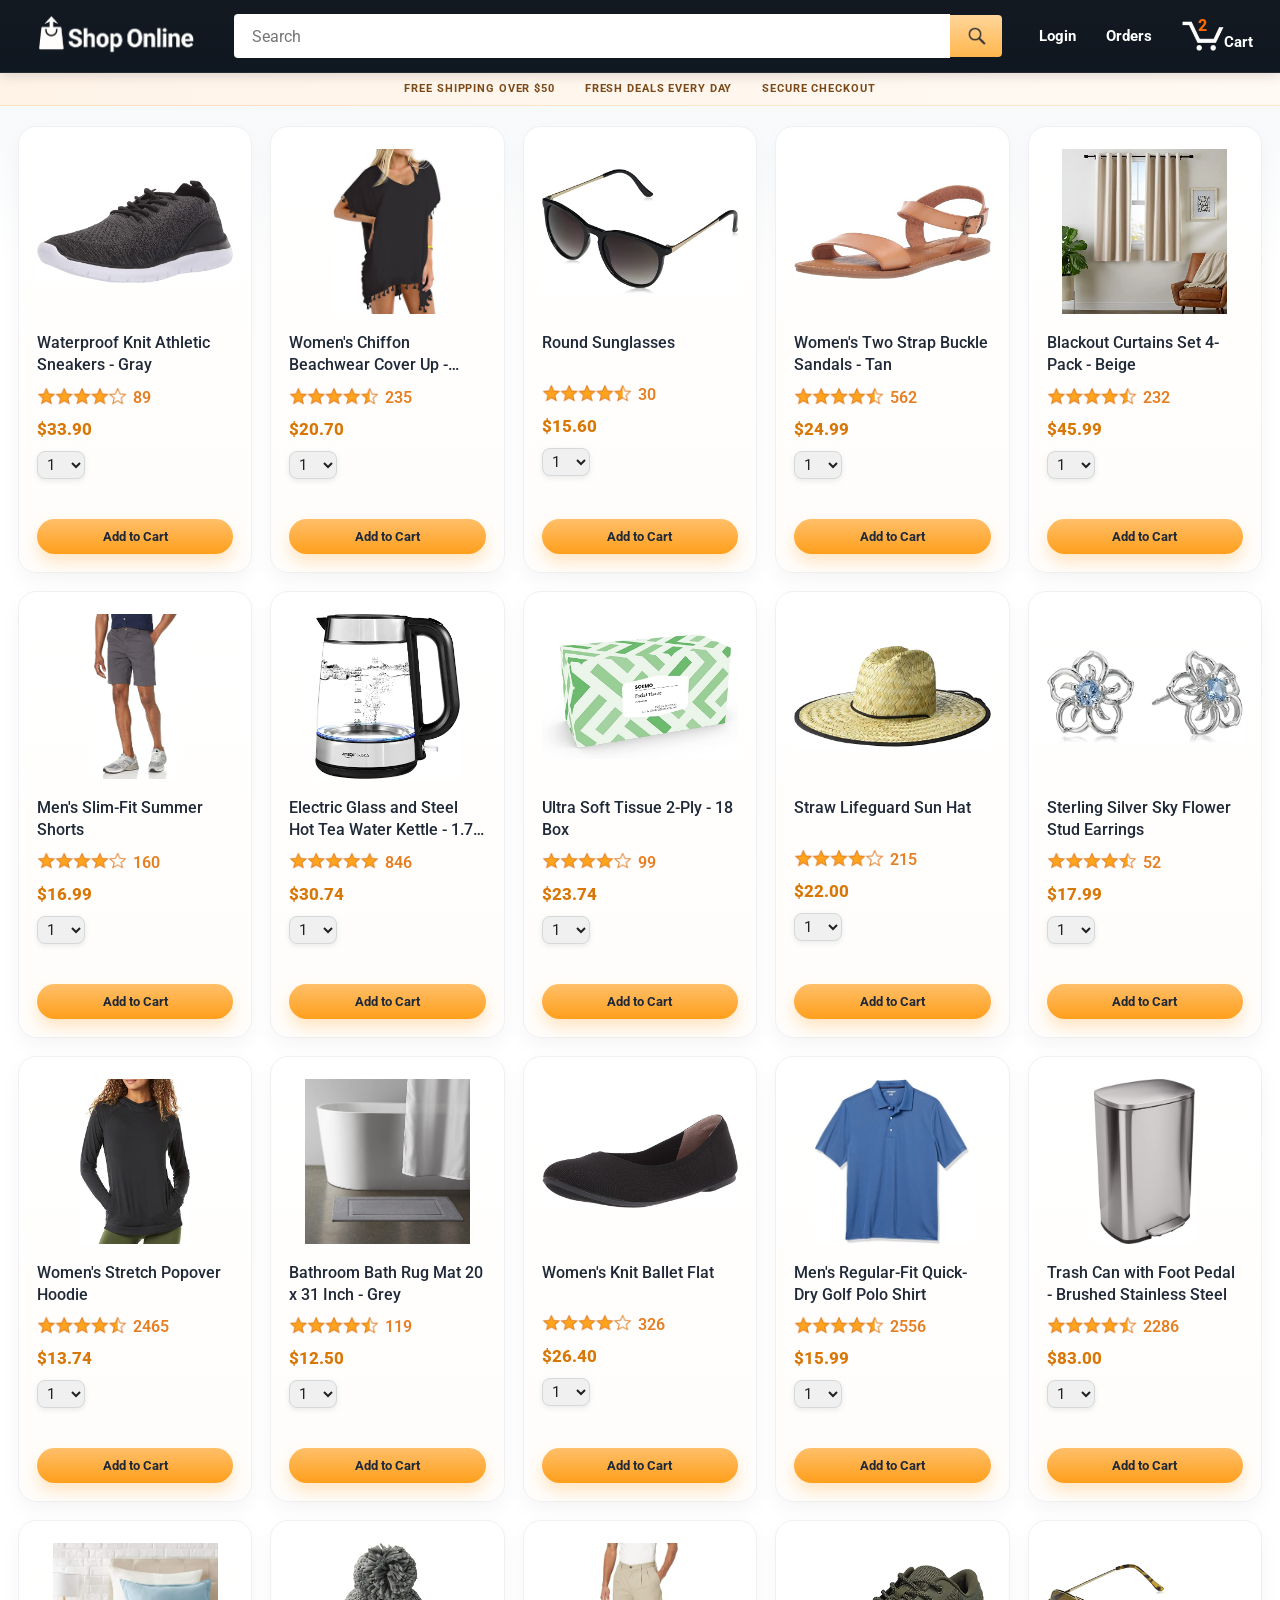
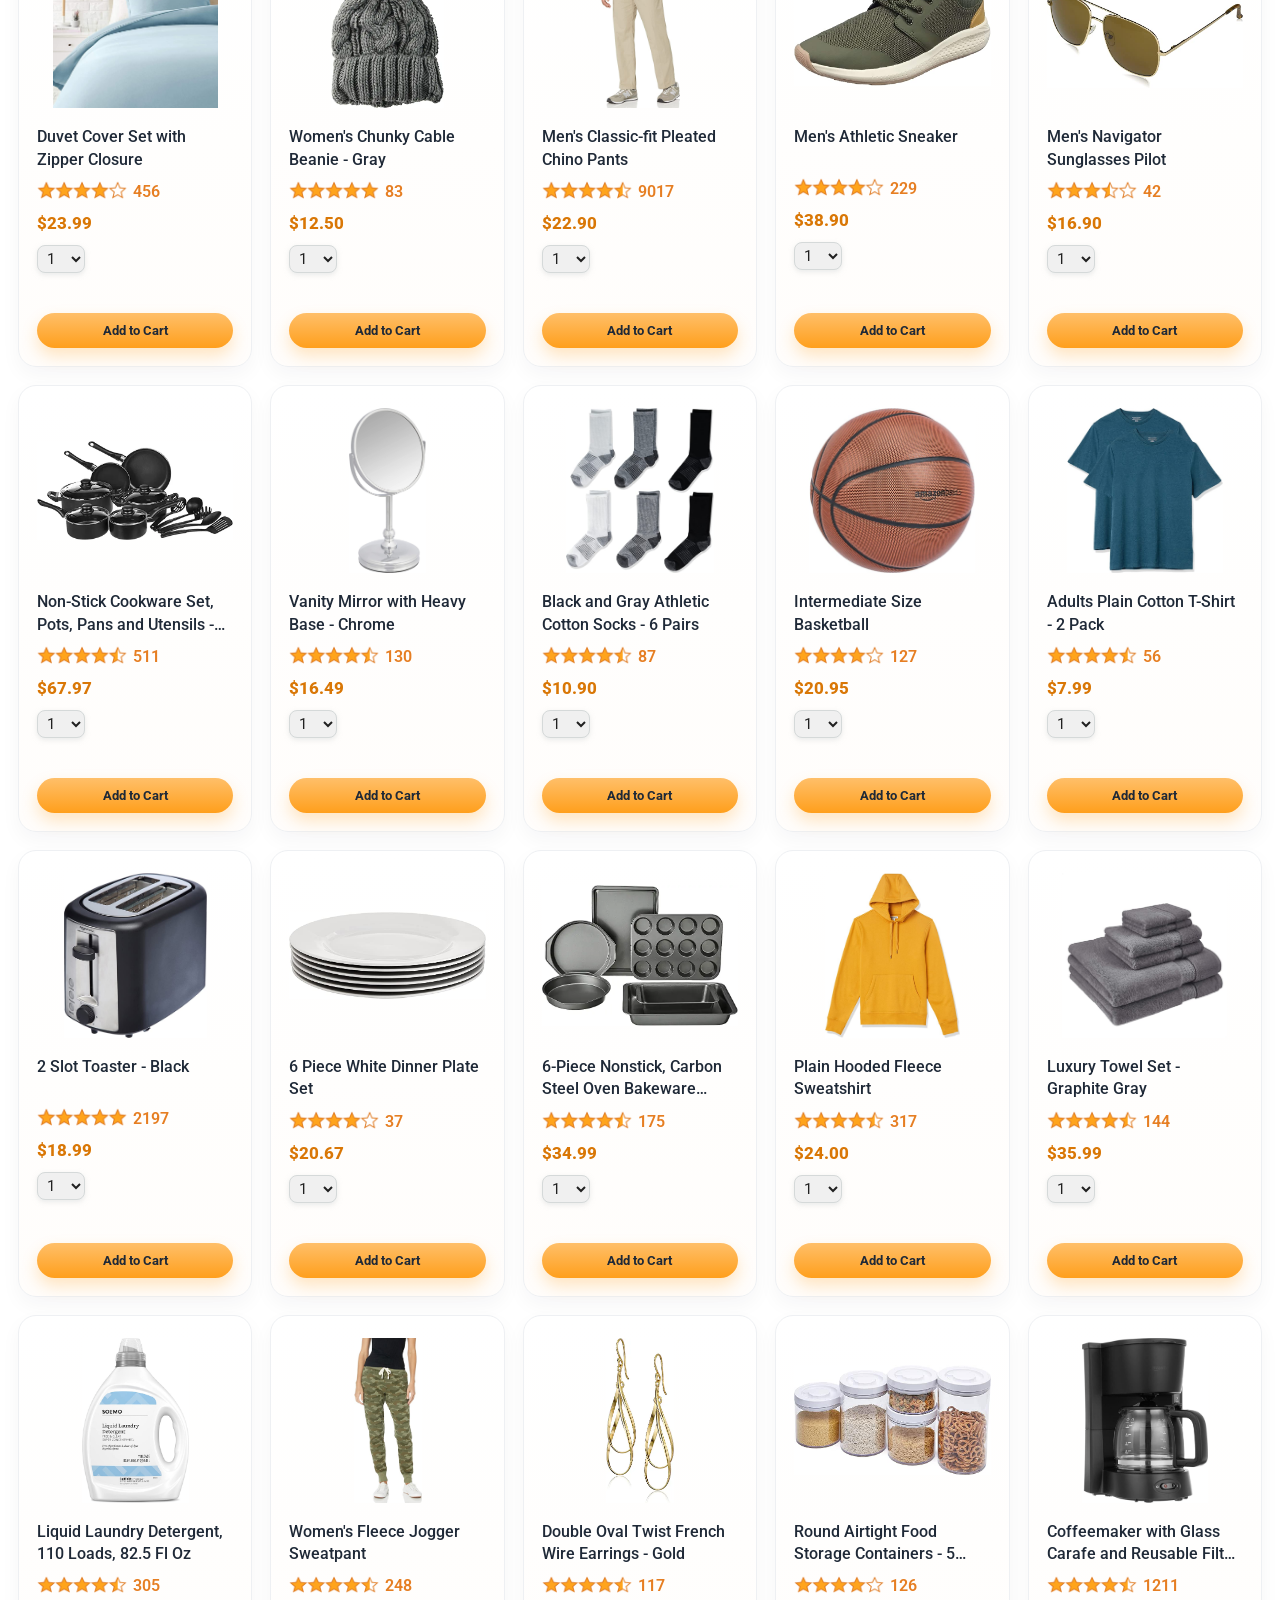
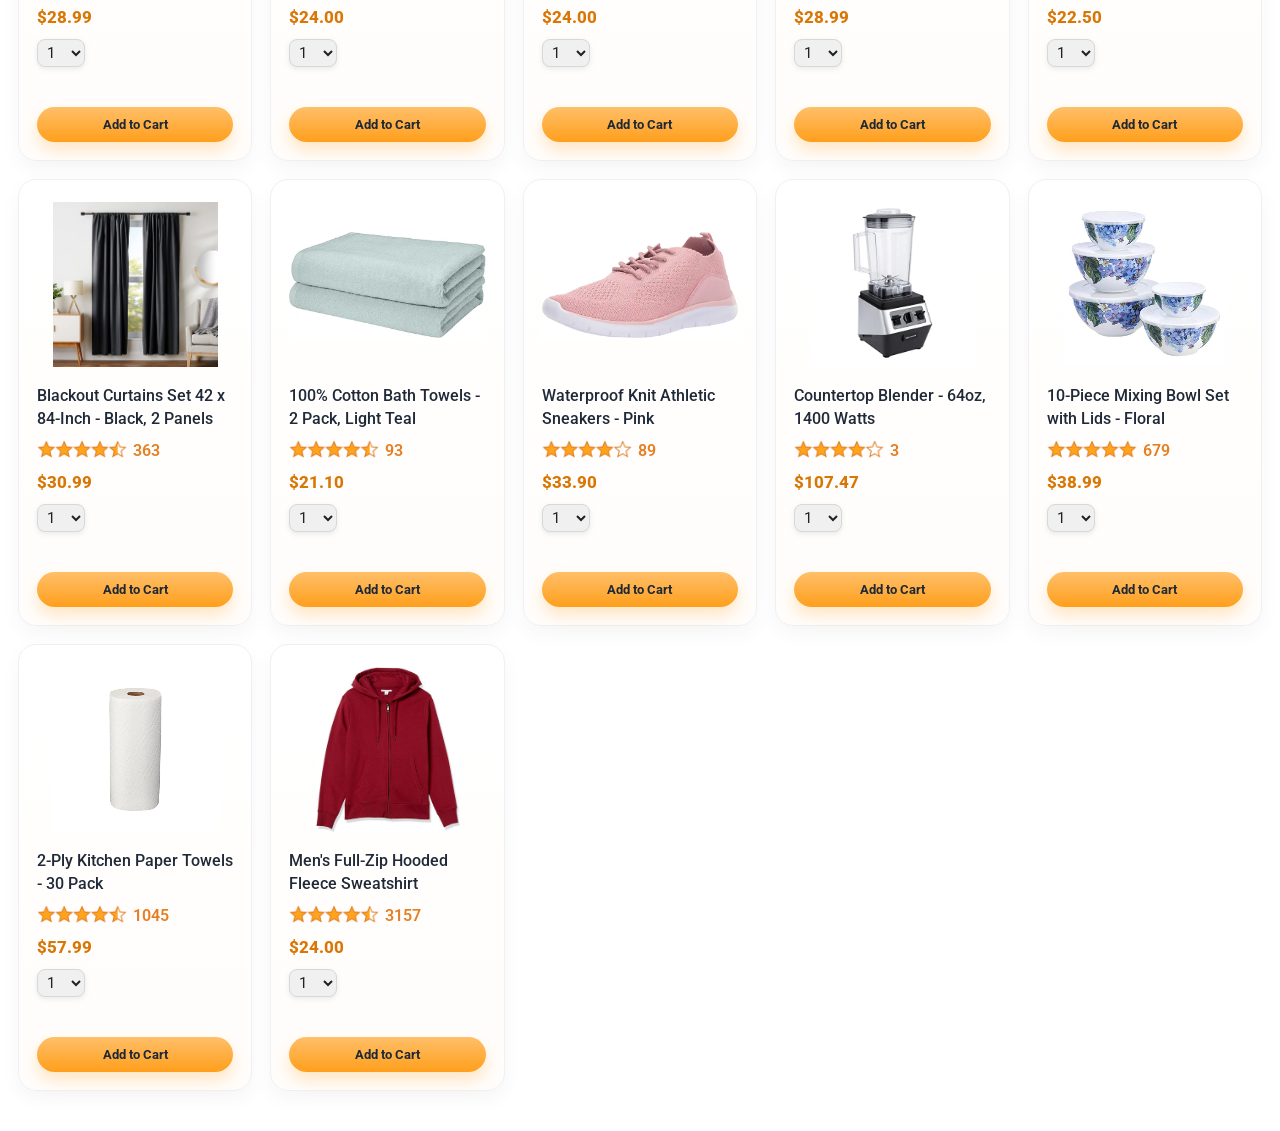
<file: index.html>
<!DOCTYPE html>
<html>

<head>
  <title>Shop Online Project</title>

  <!-- This code is needed for responsive design to work.
      (Responsive design = make the website look good on
      smaller screen sizes like a phone or a tablet). -->
  <meta name="viewport" content="width=device-width, initial-scale=1">

  <!-- Load a font called Roboto from Google Fonts. -->
  <link rel="preconnect" href="https://fonts.googleapis.com">
  <link rel="preconnect" href="https://fonts.gstatic.com" crossorigin>
  <link href="https://fonts.googleapis.com/css2?family=Roboto:wght@400;500;700&display=swap" rel="stylesheet">

  <!-- Here are the CSS files for this page. -->
  <link rel="stylesheet" href="styles/shared/general.css">
  <link rel="stylesheet" href="styles/shared/shop-online-header.css">
  <link rel="stylesheet" href="styles/pages/shop-online.css">
</head>

<body>
  <div class="shop-online-header">
    <div class="shop-online-header-left-section">
      <a href="index.html" class="header-link">
        <img class="shop-online-logo" src="images/Shop-Online-logo.png">
        <img class="shop-online-mobile-logo" src="images/Shop-Online-mobile-logo.png">
      </a>
    </div>

    <div class="shop-online-header-middle-section">
      <input class="search-bar" type="text" placeholder="Search">

      <button class="search-button">
        <img class="search-icon" src="images/icons/search-icon.png">
      </button>
    </div>

    <div class="shop-online-header-right-section">
      <div class="login-link header-link js-login-button">
        <span class="orders-text">Login</span>
      </div>
      <a class="orders-link header-link" href="orders.html">
        <span class="orders-text">Orders</span>
      </a>

      <a class="cart-link header-link" href="checkout.html">
        <img class="cart-icon" src="images/icons/cart-icon.png">
        <div class="cart-quantity"></div>
        <div class="cart-text">Cart</div>
      </a>
    </div>
  </div>

  <div class="promo-strip">
    <div class="promo-strip-content">
      <span>Free shipping over $50</span>
      <span>Fresh deals every day</span>
      <span>Secure checkout</span>
    </div>
  </div>

  <div class="main">
    <div class="products-grid js-product-grid">

    </div>
  </div>

  <!-- 登入彈窗結構 (放在 </body> 結束前) -->
  <div class="modal-overlay js-modal-overlay">
    <div class="auth-modal">
      <button class="close-modal js-close-modal">&times;</button>

      <div class="auth-content" id="login-form">
        <h2>Sign-In</h2>
        <input type="email" placeholder="Email" class="auth-input">
        <input type="password" placeholder="Password" class="auth-input">
        <button class="button-primary auth-main-btn">Continue</button>

        <div class="separator"><span>or</span></div>

        <div class="social-login">
          <button class="social-btn google"><img src="images/icons/google-icon.png"> Google</button>
          <button class="social-btn apple"><img src="images/icons/apple-icon.png"> Apple</button>
          <button class="social-btn facebook"><img src="images/icons/facebook-icon.png"> Facebook</button>
        </div>

        <p class="switch-auth">New to Shop Online? <a href="#" class="js-switch-to-signup">Create your account</a></p>
      </div>

      <!-- 註冊表單 (預設隱藏) -->
      <div class="auth-content" id="signup-form" style="display: none;">
        <h2>Create Account</h2>
        <input type="text" placeholder="Your name" class="auth-input">
        <input type="email" placeholder="Email" class="auth-input">
        <input type="password" placeholder="At least 6 characters" class="auth-input">
        <button class="button-primary auth-main-btn">Create Account</button>
        <p class="switch-auth">Already have an account? <a href="#" class="js-switch-to-login">Sign-In</a></p>
      </div>
    </div>
  </div>

  <script type='module' src='script/shop-online.js'></script>
  <script type='module' src='script/utils/auth.js'></script>
</body>

</html>
</file>
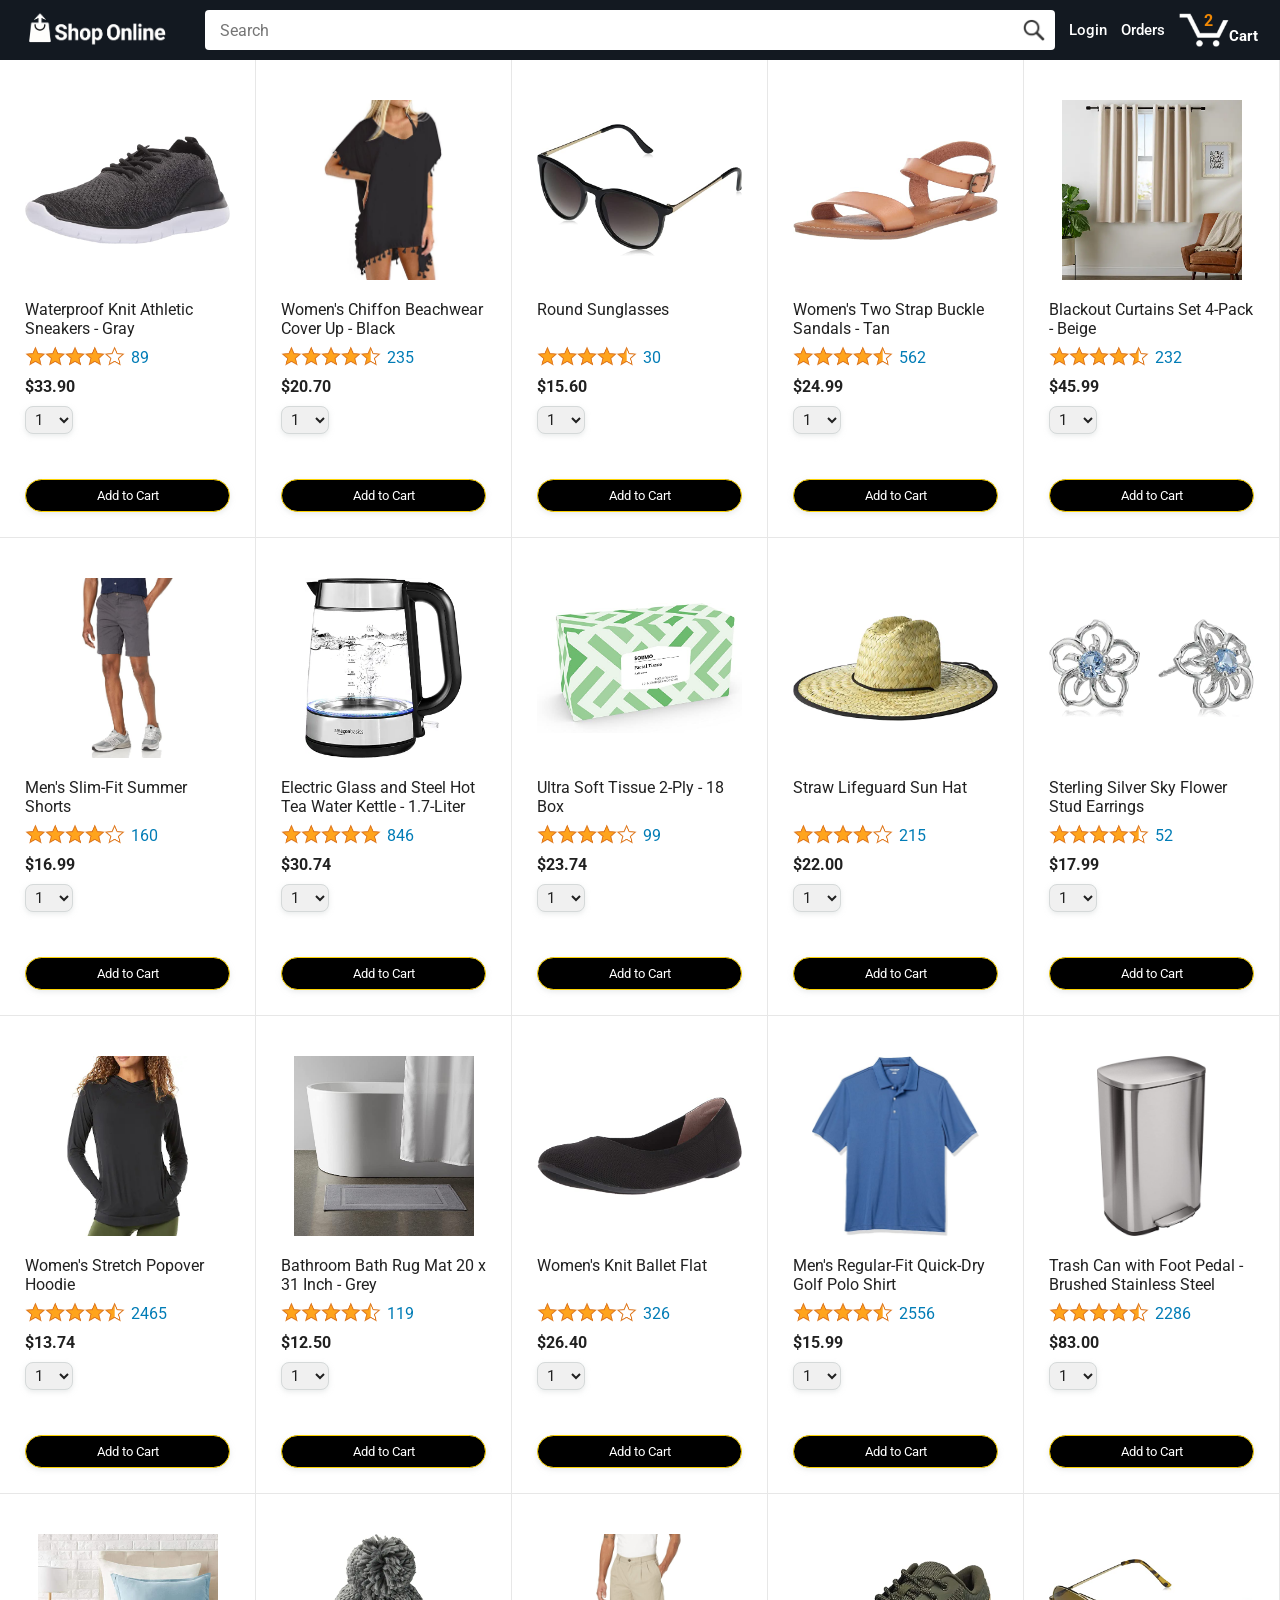
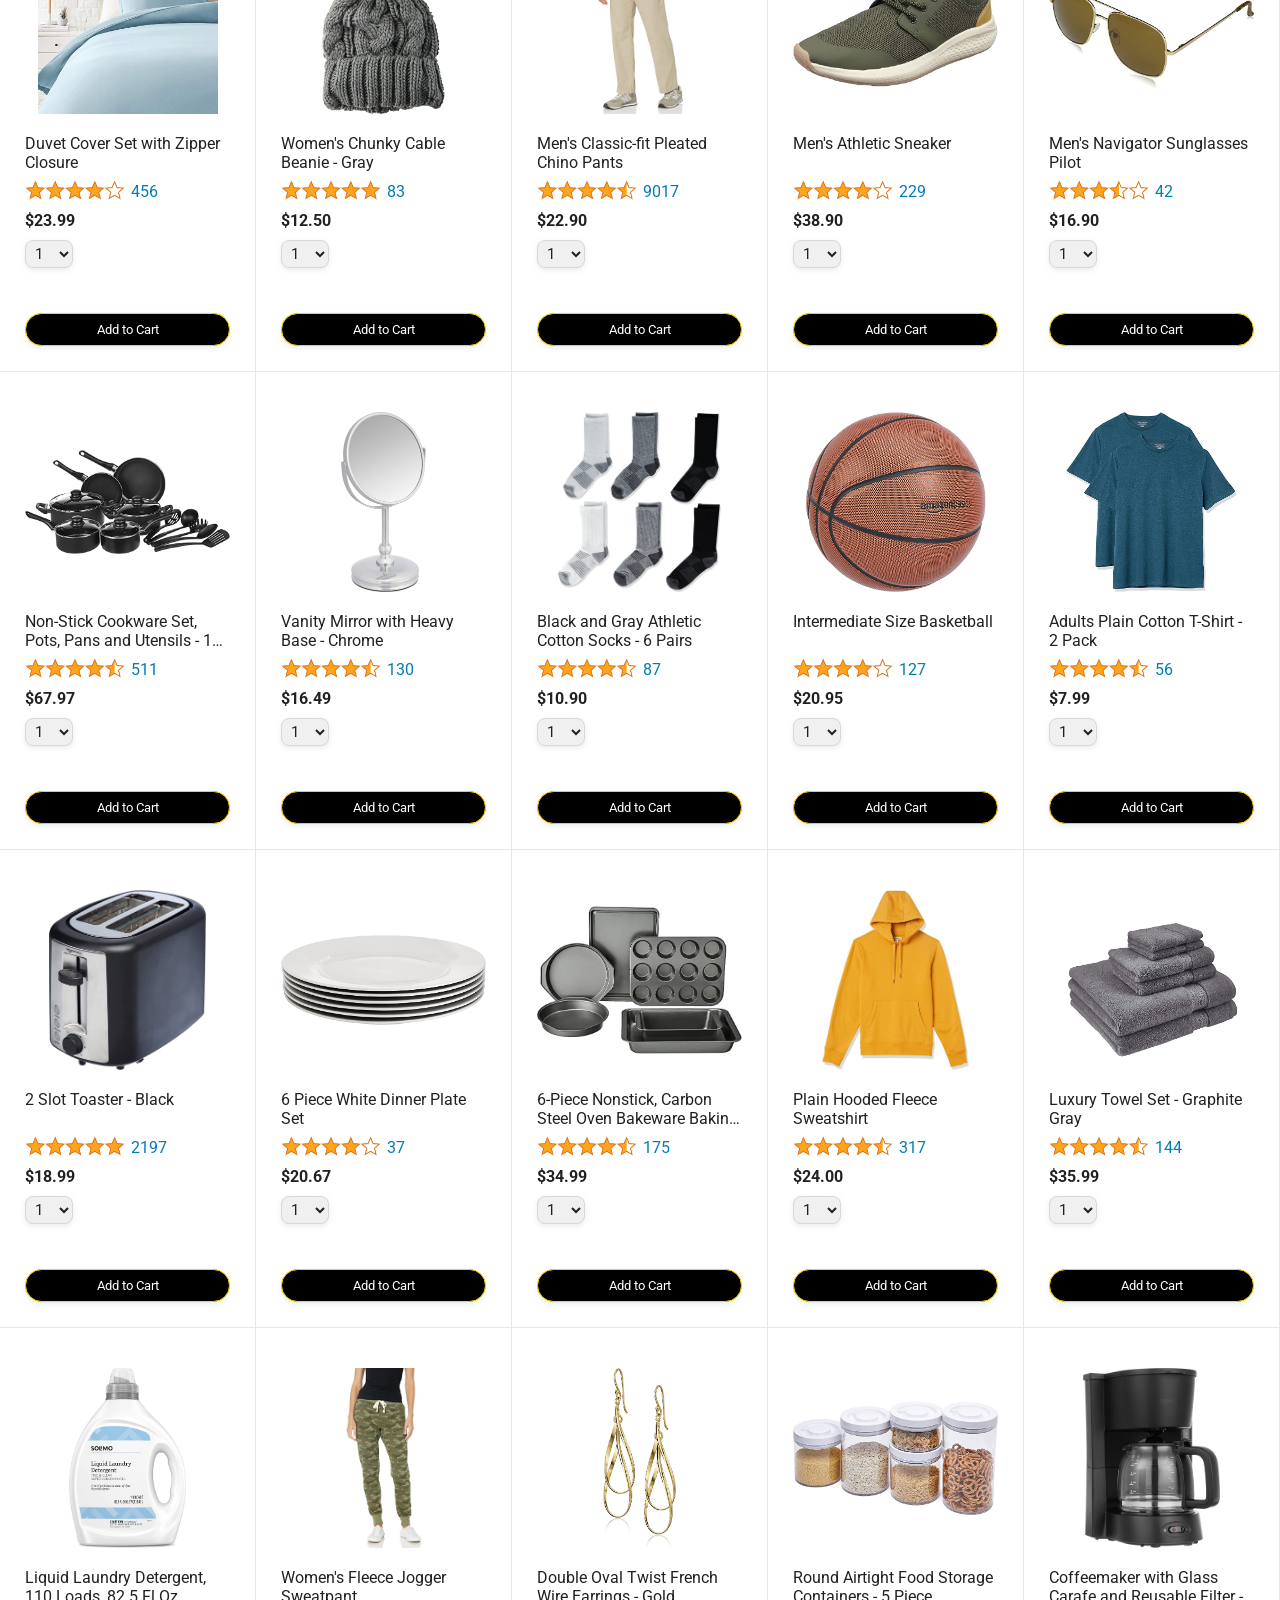
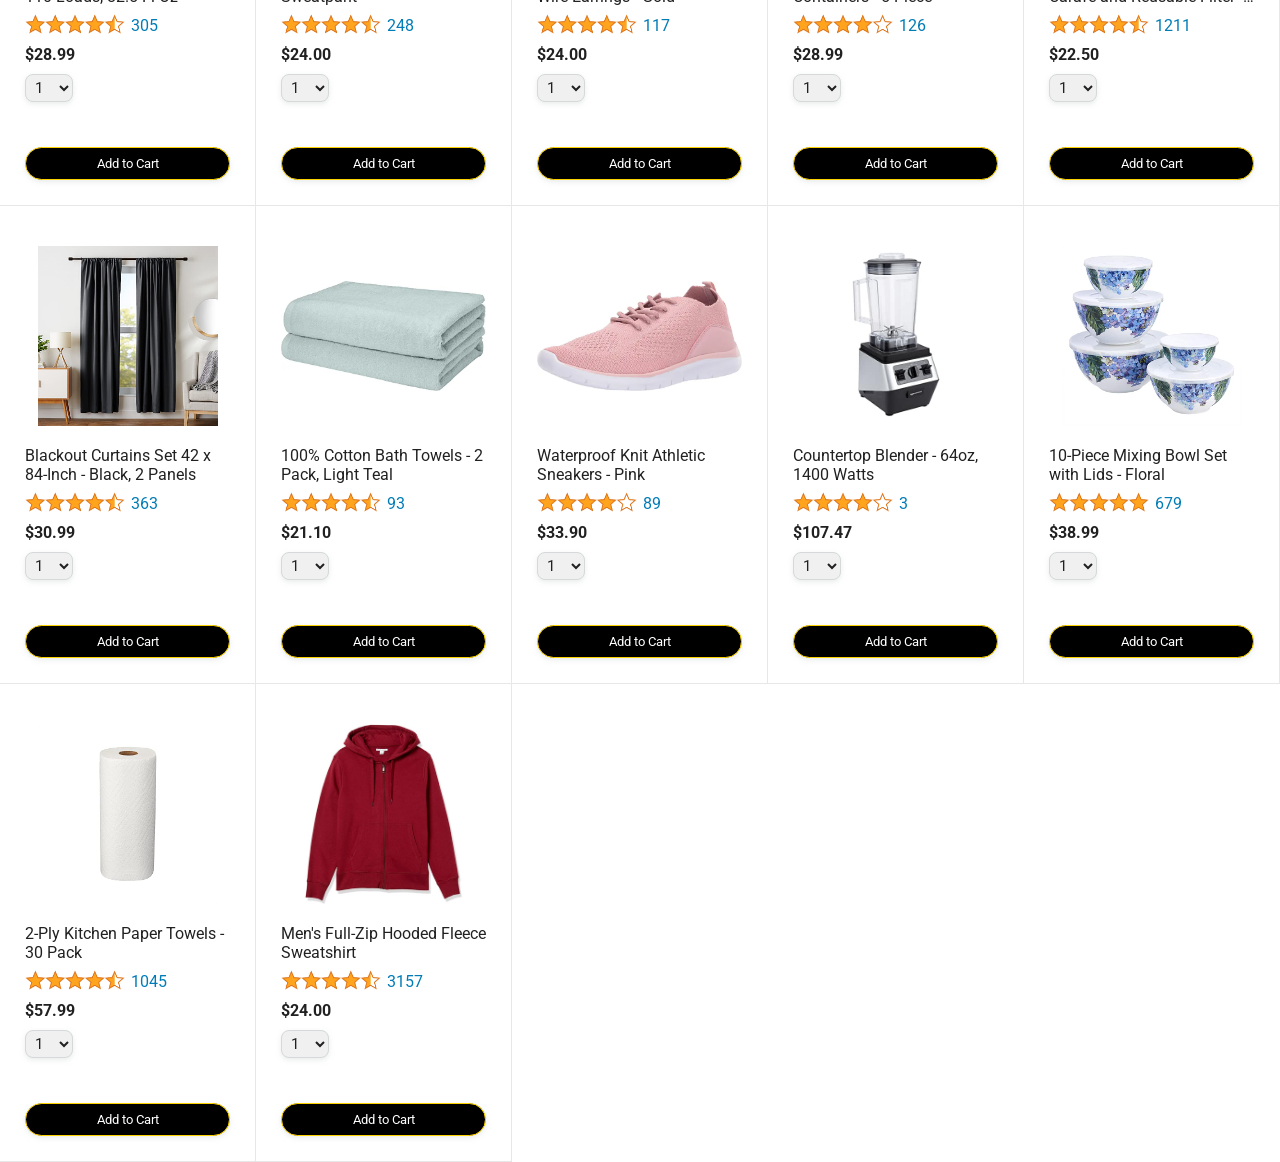
<file: amazon.html>
<!DOCTYPE html>
<html>

<head>
  <title>Amazon Project</title>

  <!-- This code is needed for responsive design to work.
      (Responsive design = make the website look good on
      smaller screen sizes like a phone or a tablet). -->
  <meta name="viewport" content="width=device-width, initial-scale=1">

  <!-- Load a font called Roboto from Google Fonts. -->
  <link rel="preconnect" href="https://fonts.googleapis.com">
  <link rel="preconnect" href="https://fonts.gstatic.com" crossorigin>
  <link href="https://fonts.googleapis.com/css2?family=Roboto:wght@400;500;700&display=swap" rel="stylesheet">

  <!-- Here are the CSS files for this page. -->
  <link rel="stylesheet" href="styles/shared/general.css">
  <link rel="stylesheet" href="styles/shared/amazon-header.css">
  <link rel="stylesheet" href="styles/pages/amazon.css">
</head>

<body>
  <div class="amazon-header">
    <div class="amazon-header-left-section">
      <a href="amazon.html" class="header-link">
        <img class="amazon-logo" src="images/Shop-Online-logo.png">
        <img class="amazon-mobile-logo" src="images/Shop-Online-mobile-logo.png">
      </a>
    </div>

    <div class="amazon-header-middle-section">
      <input class="search-bar" type="text" placeholder="Search">

      <button class="search-button">
        <img class="search-icon" src="images/icons/search-icon.png">
      </button>
    </div>

    <div class="amazon-header-right-section">
      <!-- 新增登入按鈕 -->
      <div class="login-link header-link js-login-button">
        <span class="orders-text">Login</span>
      </div>
      <a class="orders-link header-link" href="orders.html">
        <!-- <span class="returns-text">Returns</span> -->
        <span class="orders-text">Orders</span>
      </a>

      <a class="cart-link header-link" href="checkout.html">
        <img class="cart-icon" src="images/icons/cart-icon.png">
        <div class="cart-quantity"></div>
        <div class="cart-text">Cart</div>
      </a>
    </div>
  </div>

  <div class="main">
    <div class="products-grid js-product-grid">

    </div>
  </div>

  <!-- 登入彈窗結構 (放在 </body> 結束前) -->
  <div class="modal-overlay js-modal-overlay">
    <div class="auth-modal">
      <button class="close-modal js-close-modal">&times;</button>

      <div class="auth-content" id="login-form">
        <h2>Sign-In</h2>
        <input type="email" placeholder="Email" class="auth-input">
        <input type="password" placeholder="Password" class="auth-input">
        <button class="button-primary auth-main-btn">Continue</button>

        <div class="separator"><span>or</span></div>

        <div class="social-login">
          <button class="social-btn google"><img src="images/icons/google-icon.png"> Google</button>
          <button class="social-btn apple"><img src="images/icons/apple-icon.png"> Apple</button>
          <button class="social-btn facebook"><img src="images/icons/facebook-icon.png"> Facebook</button>
        </div>

        <p class="switch-auth">New to Shop Online? <a href="#" class="js-switch-to-signup">Create your account</a></p>
      </div>

      <!-- 註冊表單 (預設隱藏) -->
      <div class="auth-content" id="signup-form" style="display: none;">
        <h2>Create Account</h2>
        <input type="text" placeholder="Your name" class="auth-input">
        <input type="email" placeholder="Email" class="auth-input">
        <input type="password" placeholder="At least 6 characters" class="auth-input">
        <button class="button-primary auth-main-btn">Create Account</button>
        <p class="switch-auth">Already have an account? <a href="#" class="js-switch-to-login">Sign-In</a></p>
      </div>
    </div>
  </div>

  <script type='module' src='script/amazon.js'></script>
  <script type='module' src='script/utils/auth.js'></script>
</body>

</html>
</file>
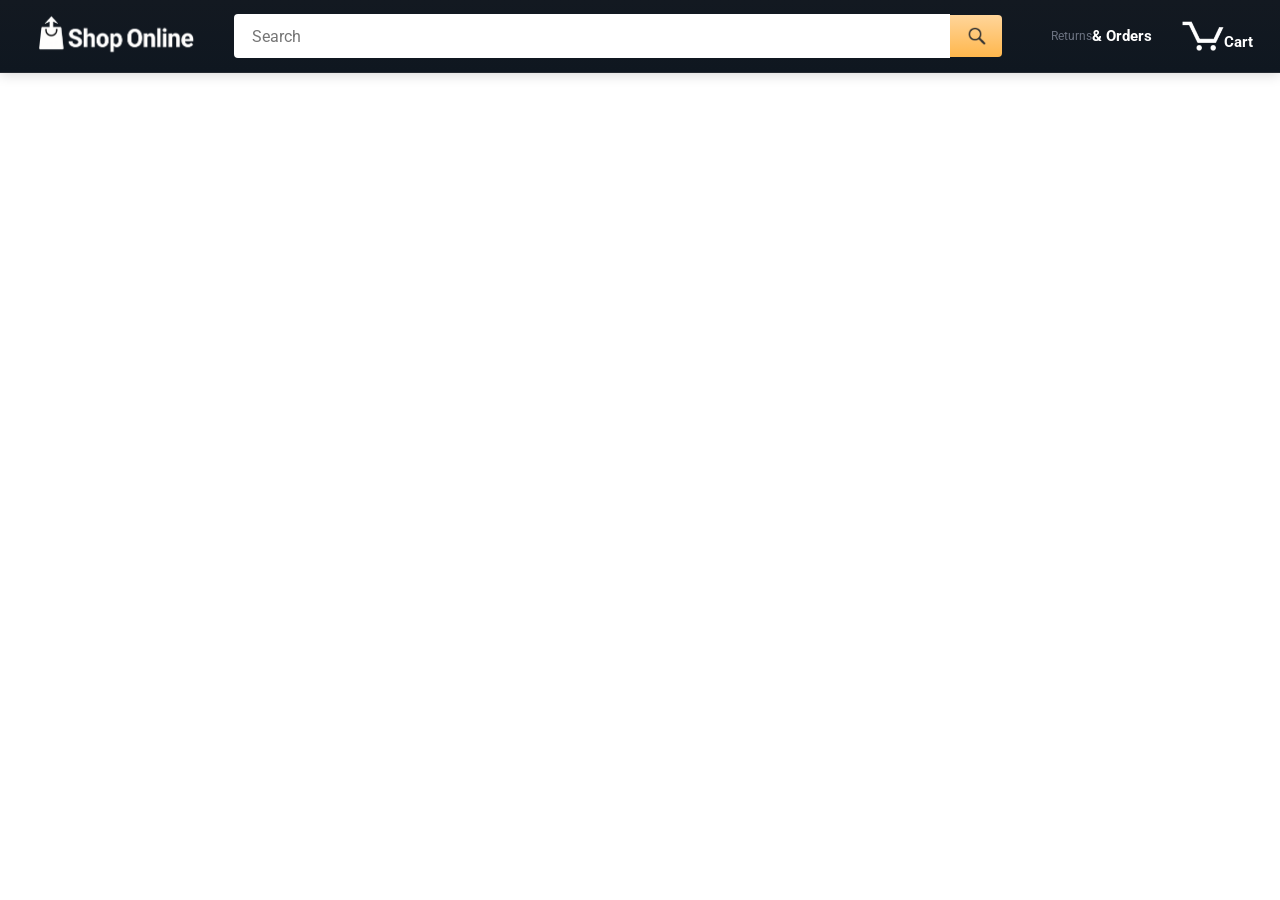
<file: item.html>
<!DOCTYPE html>
<html>

<head>
  <title>Items</title>

  <!-- This code is needed for responsive design to work.
      (Responsive design = make the website look good on
      smaller screen sizes like a phone or a tablet). -->
  <meta name="viewport" content="width=device-width, initial-scale=1">

  <!-- Load a font called Roboto from Google Fonts. -->
  <link rel="preconnect" href="https://fonts.googleapis.com">
  <link rel="preconnect" href="https://fonts.gstatic.com" crossorigin>
  <link href="https://fonts.googleapis.com/css2?family=Roboto:wght@400;500;700&display=swap" rel="stylesheet">

  <!-- Here are the CSS files for this page. -->
  <link rel="stylesheet" href="styles/pages/item.css">
  <link rel="stylesheet" href="styles/shared/general.css">
  <link rel="stylesheet" href="styles/shared/shop-online-header.css">


  <script type='module' src='script/item.js'></script>
</head>

<body>
  <div class="shop-online-header">
    <div class="shop-online-header-left-section">
      <a href="index.html" class="header-link">
        <img class="shop-online-logo" src="images/Shop-Online-logo.png">
        <img class="shop-online-mobile-logo" src="images/Shop-Online-mobile-logo.png">
      </a>
    </div>

    <div class="shop-online-header-middle-section">
      <input class="search-bar" type="text" placeholder="Search">

      <button class="search-button">
        <img class="search-icon" src="images/icons/search-icon.png">
      </button>
    </div>

    <div class="shop-online-header-right-section">
      <a class="orders-link header-link" href="orders.html">
        <span class="returns-text">Returns</span>
        <span class="orders-text">& Orders</span>
      </a>

      <a class="cart-link header-link" href="checkout.html">
        <img class="cart-icon" src="images/icons/cart-icon.png">
        <div class="cart-quantity js-cart-quantity"></div>
        <div class="cart-text">Cart</div>
      </a>
    </div>
  </div>

  <div class="main">
    <div class="product-container">
      <div class="productInfo">

      </div>
    </div>
    <!-- 商品描述區域 -->
    <div class="product-details">

    </div>
    <!-- 其他商品推薦區域 -->
    <section class="related-products">

    </section>
  </div>
</body>

</html>
</file>
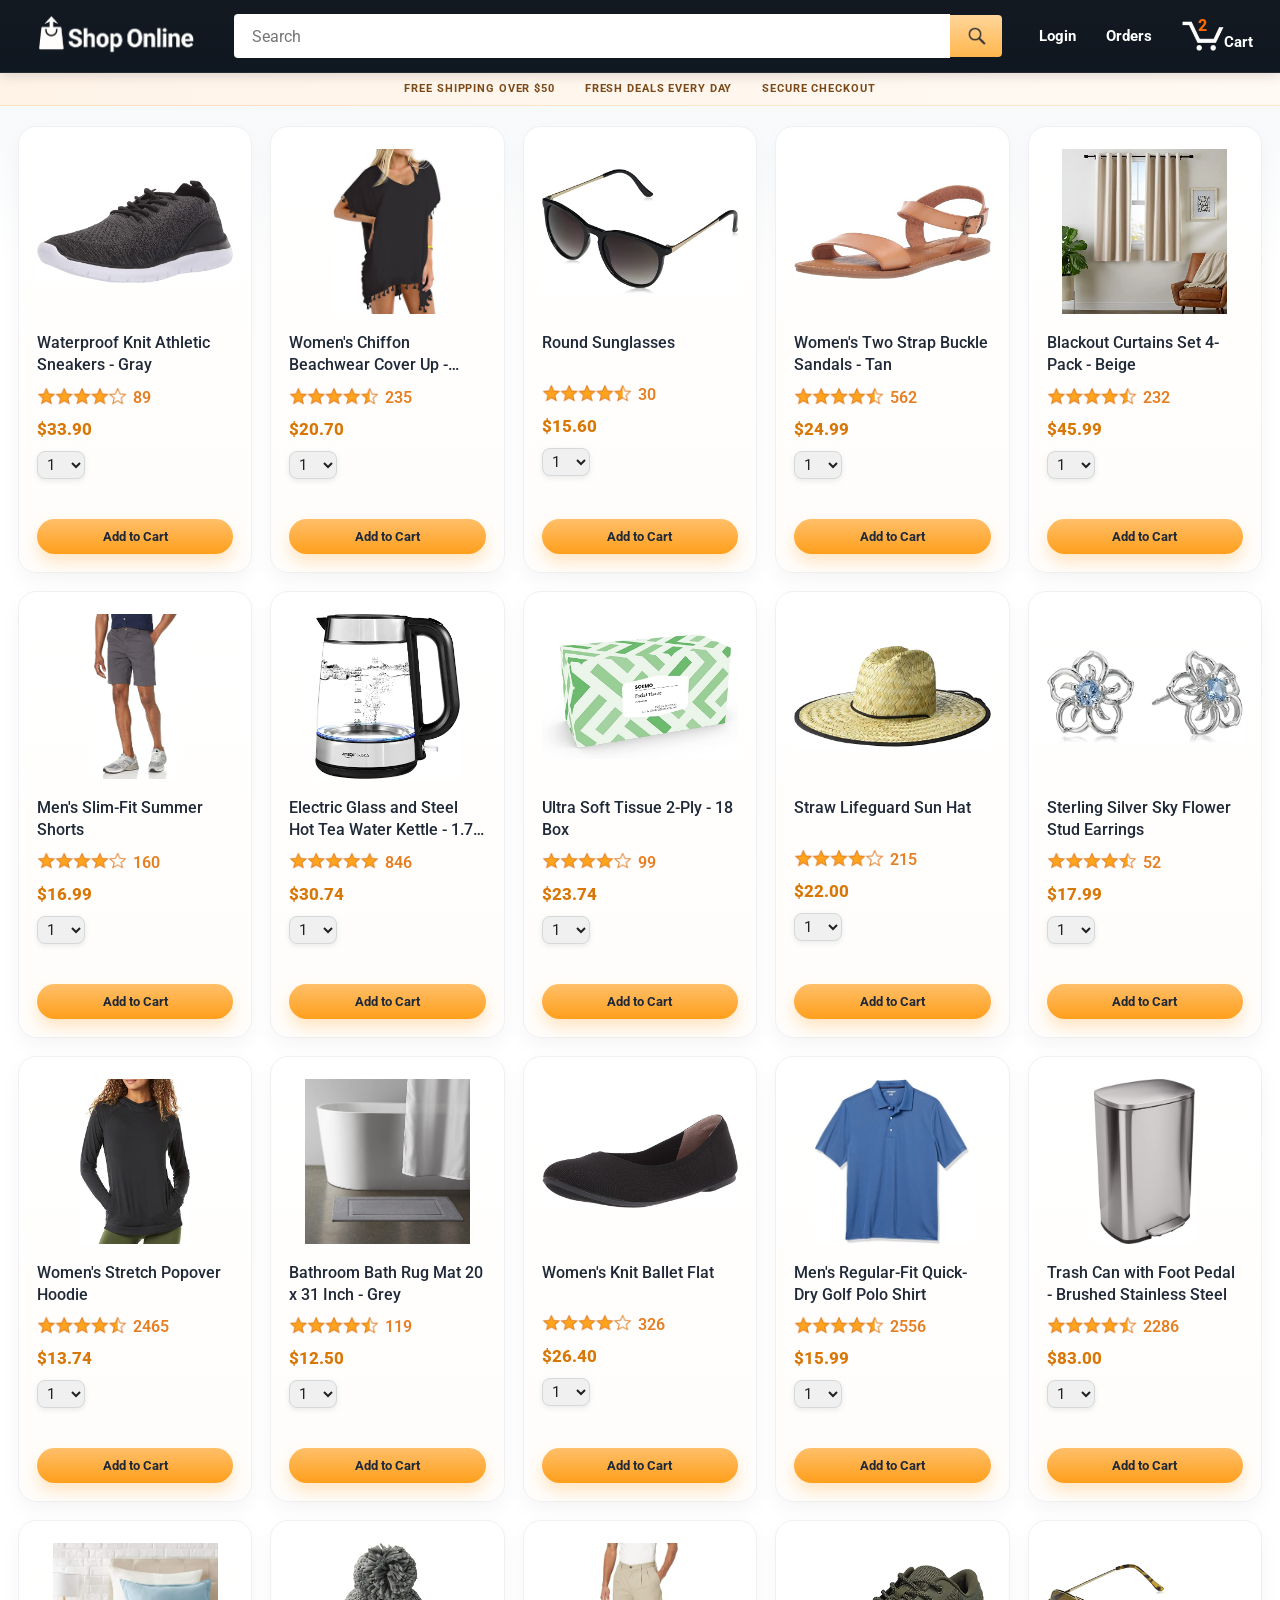
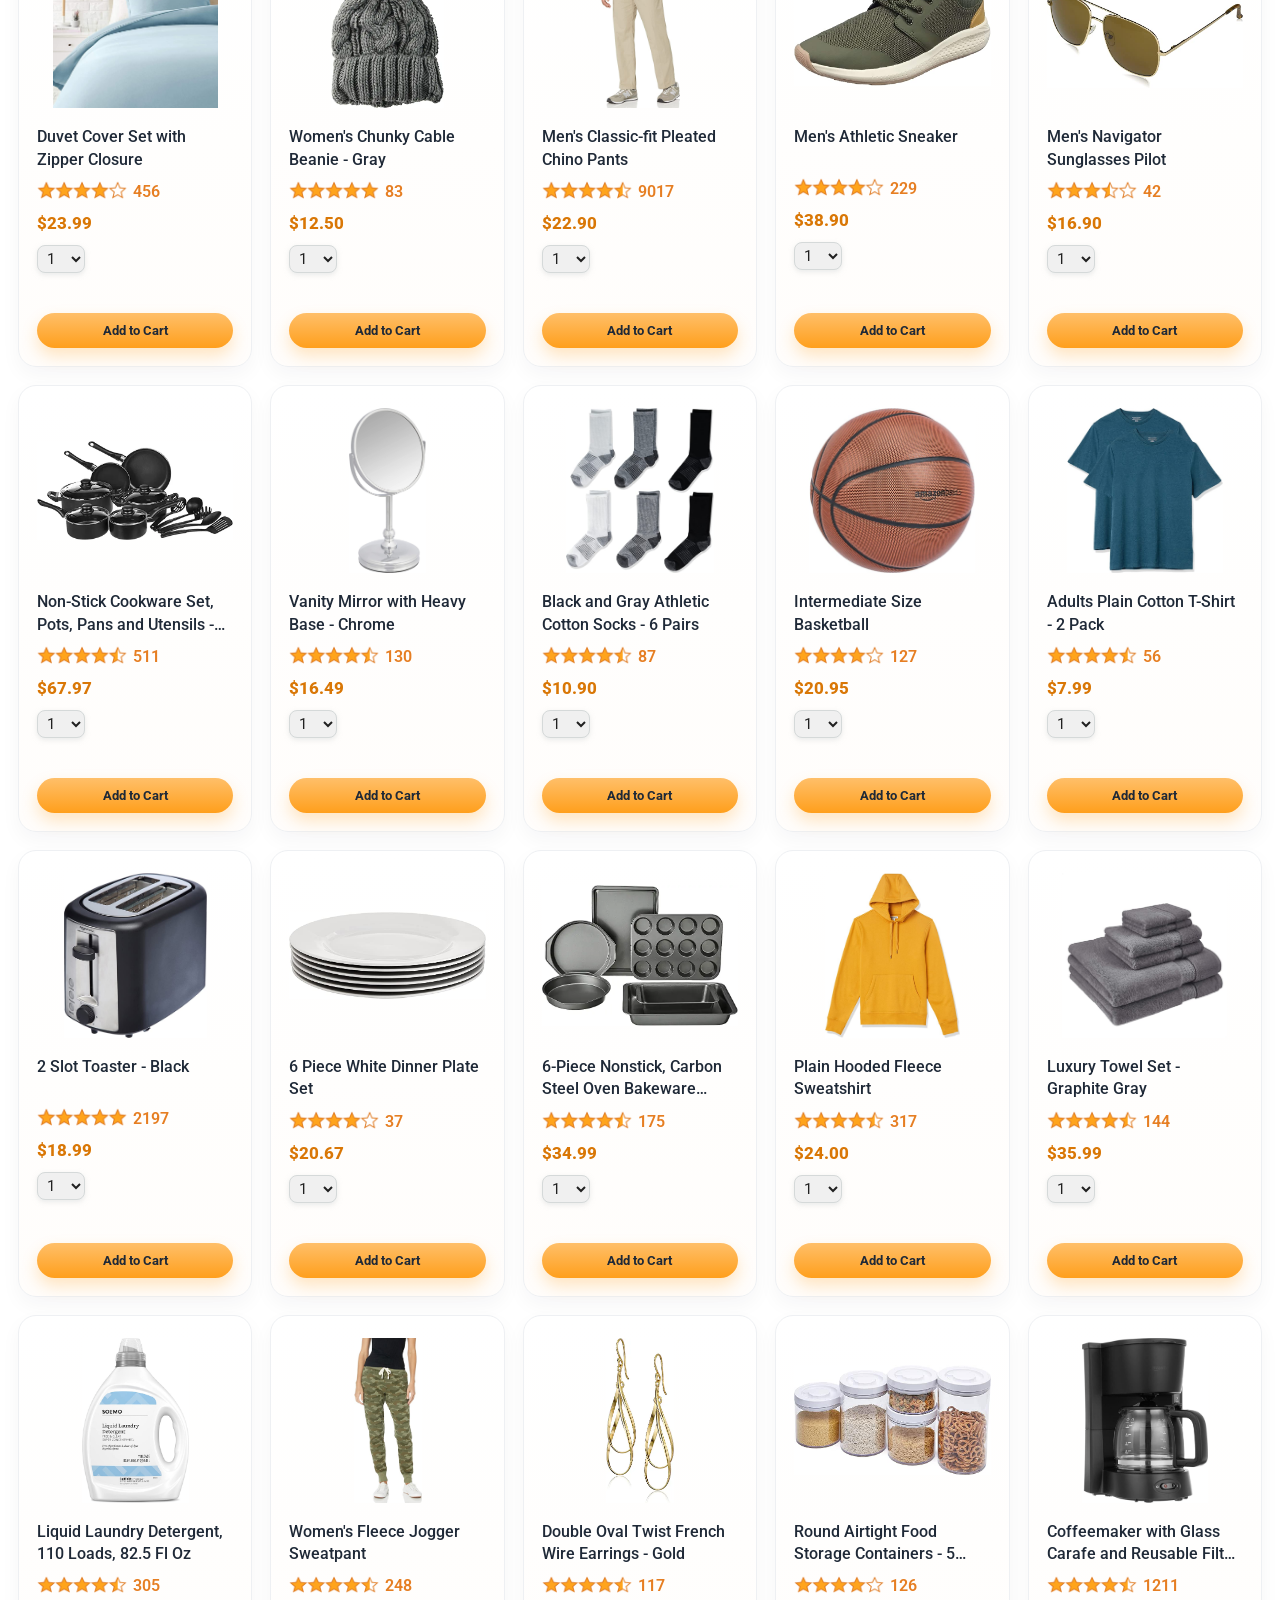
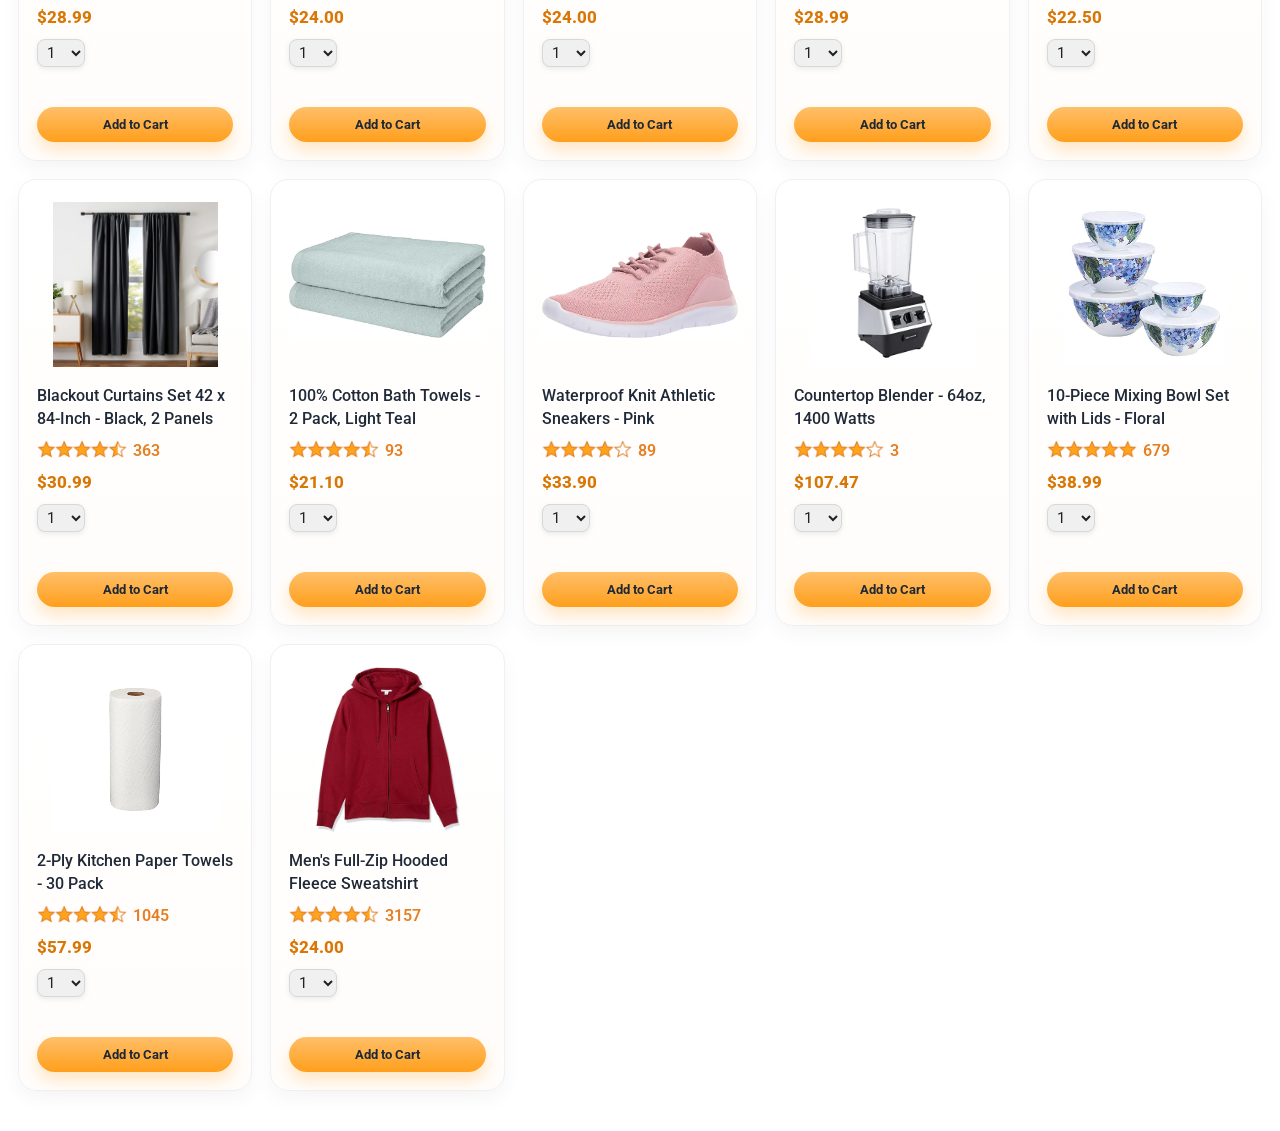
<file: shop-online.html>
<!DOCTYPE html>
<html>

<head>
  <title>Shop Online Project</title>

  <!-- This code is needed for responsive design to work.
      (Responsive design = make the website look good on
      smaller screen sizes like a phone or a tablet). -->
  <meta name="viewport" content="width=device-width, initial-scale=1">

  <!-- Load a font called Roboto from Google Fonts. -->
  <link rel="preconnect" href="https://fonts.googleapis.com">
  <link rel="preconnect" href="https://fonts.gstatic.com" crossorigin>
  <link href="https://fonts.googleapis.com/css2?family=Roboto:wght@400;500;700&display=swap" rel="stylesheet">

  <!-- Here are the CSS files for this page. -->
  <link rel="stylesheet" href="styles/shared/general.css">
  <link rel="stylesheet" href="styles/shared/shop-online-header.css">
  <link rel="stylesheet" href="styles/pages/shop-online.css">
</head>

<body>
  <div class="shop-online-header">
    <div class="shop-online-header-left-section">
      <a href="shop-online.html" class="header-link">
        <img class="shop-online-logo" src="images/Shop-Online-logo.png">
        <img class="shop-online-mobile-logo" src="images/Shop-Online-mobile-logo.png">
      </a>
    </div>

    <div class="shop-online-header-middle-section">
      <input class="search-bar" type="text" placeholder="Search">

      <button class="search-button">
        <img class="search-icon" src="images/icons/search-icon.png">
      </button>
    </div>

    <div class="shop-online-header-right-section">
      <div class="login-link header-link js-login-button">
        <span class="orders-text">Login</span>
      </div>
      <a class="orders-link header-link" href="orders.html">
        <span class="orders-text">Orders</span>
      </a>

      <a class="cart-link header-link" href="checkout.html">
        <img class="cart-icon" src="images/icons/cart-icon.png">
        <div class="cart-quantity"></div>
        <div class="cart-text">Cart</div>
      </a>
    </div>
  </div>

  <div class="promo-strip">
    <div class="promo-strip-content">
      <span>Free shipping over $50</span>
      <span>Fresh deals every day</span>
      <span>Secure checkout</span>
    </div>
  </div>

  <div class="main">
    <div class="products-grid js-product-grid">

    </div>
  </div>

  <!-- 登入彈窗結構 (放在 </body> 結束前) -->
  <div class="modal-overlay js-modal-overlay">
    <div class="auth-modal">
      <button class="close-modal js-close-modal">&times;</button>

      <div class="auth-content" id="login-form">
        <h2>Sign-In</h2>
        <input type="email" placeholder="Email" class="auth-input">
        <input type="password" placeholder="Password" class="auth-input">
        <button class="button-primary auth-main-btn">Continue</button>

        <div class="separator"><span>or</span></div>

        <div class="social-login">
          <button class="social-btn google"><img src="images/icons/google-icon.png"> Google</button>
          <button class="social-btn apple"><img src="images/icons/apple-icon.png"> Apple</button>
          <button class="social-btn facebook"><img src="images/icons/facebook-icon.png"> Facebook</button>
        </div>

        <p class="switch-auth">New to Shop Online? <a href="#" class="js-switch-to-signup">Create your account</a></p>
      </div>

      <!-- 註冊表單 (預設隱藏) -->
      <div class="auth-content" id="signup-form" style="display: none;">
        <h2>Create Account</h2>
        <input type="text" placeholder="Your name" class="auth-input">
        <input type="email" placeholder="Email" class="auth-input">
        <input type="password" placeholder="At least 6 characters" class="auth-input">
        <button class="button-primary auth-main-btn">Create Account</button>
        <p class="switch-auth">Already have an account? <a href="#" class="js-switch-to-login">Sign-In</a></p>
      </div>
    </div>
  </div>

  <script type='module' src='script/shop-online.js'></script>
  <script type='module' src='script/utils/auth.js'></script>
</body>

</html>
</file>
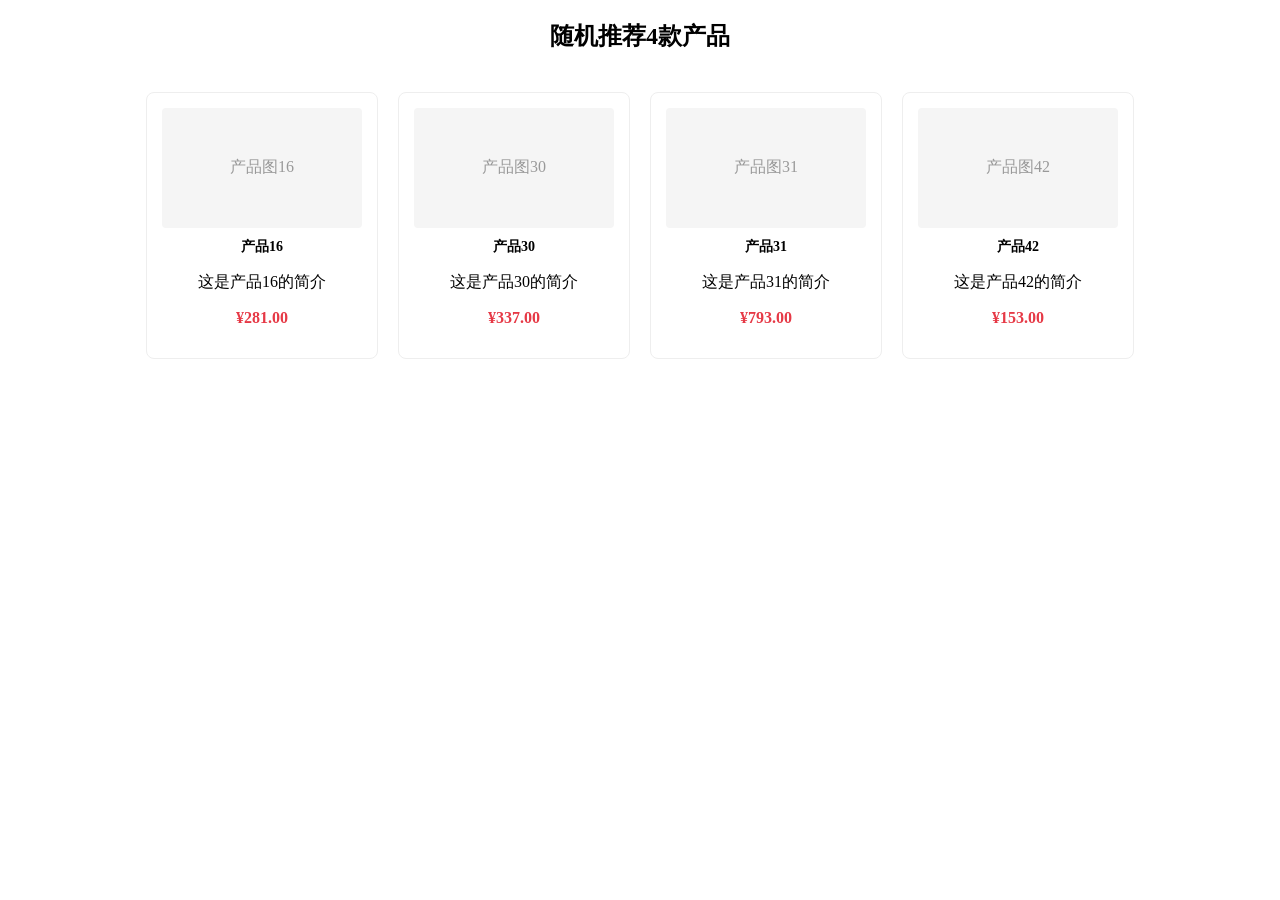
<file: test.html>
<!DOCTYPE html>
<html lang="zh-CN">
<head>
    <meta charset="UTF-8">
    <meta name="viewport" content="width=device-width, initial-scale=1.0">
    <title>随机展示4款产品</title>
    <style>
        /* 简单样式美化，可根据需求修改 */
        .product-container {
            display: flex;
            flex-wrap: wrap;
            gap: 20px;
            padding: 20px;
            justify-content: center;
        }
        .product-item {
            width: 200px;
            border: 1px solid #eee;
            border-radius: 8px;
            padding: 15px;
            text-align: center;
        }
        .product-img {
            width: 100%;
            height: 120px;
            background-color: #f5f5f5;
            border-radius: 4px;
            margin-bottom: 10px;
            display: flex;
            align-items: center;
            justify-content: center;
            color: #999;
        }
        .product-name {
            font-size: 14px;
            margin: 10px 0;
        }
        .product-price {
            color: #e63946;
            font-weight: bold;
        }
    </style>
</head>
<body>
    <h2 style="text-align: center;">随机推荐4款产品</h2>
    <!-- 产品展示容器，JS会动态插入内容 -->
    <div class="product-container" id="productWrapper"></div>

    <script>
        // 1. 模拟42款产品的原始数据（实际项目中可替换为后端接口返回的数组）
        const allProducts = Array.from({ length: 42 }, (_, index) => ({
            id: index + 1, // 产品唯一ID（关键，用于判重）
            name: `产品${index + 1}`,
            price: (Math.floor(Math.random() * 900) + 100).toFixed(2), // 随机价格100-999
            desc: `这是产品${index + 1}的简介` // 产品简介
        }));

        // 2. 核心方法：从数组中随机抽取指定数量的不重复元素
        function getRandomUniqueItems(arr, count) {
            // 深拷贝原数组，避免修改原始数据（重要，防止原数组被打乱）
            const copyArr = [...arr];
            const result = [];
            // 循环抽取，直到达到指定数量或数组为空
            for (let i = 0; i < count; i++) {
                // 生成0到当前数组长度-1的随机索引
                const randomIndex = Math.floor(Math.random() * copyArr.length);
                // 从拷贝数组中删除并获取该索引的元素，加入结果集
                const randomItem = copyArr.splice(randomIndex, 1)[0];
                result.push(randomItem);
            }
            return result;
        }

        // 3. 抽取4款不重复产品
        const random4Products = getRandomUniqueItems(allProducts, 4);

        // 4. 动态生成HTML并渲染到页面
        function renderProducts(products) {
            const wrapper = document.getElementById('productWrapper');
            // 遍历抽取的产品，拼接HTML字符串（高效渲染少量元素）
            const productHtml = products.map(product => `
                <div class="product-item" data-product-id="${product.id}">
                    <div class="product-img">产品图${product.id}</div>
                    <h3 class="product-name">${product.name}</h3>
                    <p class="product-desc">${product.desc}</p>
                    <p class="product-price">¥${product.price}</p>
                </div>
            `).join(''); // 拼接为完整HTML字符串，避免多次DOM操作
            wrapper.innerHTML = productHtml;
        }

        // 执行渲染
        renderProducts(random4Products);
    </script>
</body>
</html>
</file>
<file: styles/shared/general.css>
body {
  font-family: Roboto, Arial;
  color: rgb(33, 33, 33);
  /* The <body> element has a default margin of 8px
     on all sides. This removes the default margins. */
  margin: 0;
}

/* <p> elements have a default margin on the top
   and bottom. This removes the default margins. */
p {
  margin: 0;
}

button {
  cursor: pointer;
}

select {
  cursor: pointer;
}

input, select, button {
  font-family: Roboto, Arial;
}

.button-primary {
  color: rgb(255, 255, 255);
  background-color: rgb(0, 0, 0);
  border: 1px solid rgb(252, 210, 0);
  border-radius: 8px;
  cursor: pointer;
  box-shadow: 0 2px 5px rgba(213, 217, 217, 0.5);
}

.button-primary:hover {
  background-color: rgb(247, 202, 0);
  border: 1px solid rgb(242, 194, 0);
}

.button-primary:active {
  background: rgb(255, 216, 20);
  border-color: rgb(252, 210, 0);
  box-shadow: none;
}

.button-secondary {
  color: rgb(33, 33, 33);
  background: white;
  border: 1px solid rgb(213, 217, 217);
  border-radius: 8px;
  cursor: pointer;
  box-shadow: 0 2px 5px rgba(213, 217, 217, 0.5);
}

.button-secondary:hover {
  background-color: rgb(247, 250, 250);
}

.button-secondary:active {
  background-color: rgb(237, 253, 255);
  box-shadow: none;
}

/* These styles will limit text to 2 lines. Anything
   beyond 2 lines will be replaced with "..."
   You can find this code by using an A.I. tool or by
   searching in Google.
   https://css-tricks.com/almanac/properties/l/line-clamp/ */
.limit-text-to-2-lines {
  display: -webkit-box;
  -webkit-line-clamp: 2;
  -webkit-box-orient: vertical;
  overflow: hidden;
}

.link-primary {
  color: rgb(1, 124, 182);
  cursor: pointer;
}

.link-primary:hover {
  color: rgb(196, 80, 0);
}

/* Styles for dropdown selectors. */
select {
  color: rgb(33, 33, 33);
  background-color: rgb(240, 240, 240);
  border: 1px solid rgb(213, 217, 217);
  border-radius: 8px;
  padding: 3px 5px;
  font-size: 15px;
  cursor: pointer;
  box-shadow: 0 2px 5px rgba(213, 217, 217, 0.5);
}

select:focus,
input:focus {
  outline: 2px solid rgb(255, 153, 0);
}
/* modal pop up */
.modal-overlay {
  position: fixed; top: 0; left: 0; width: 100%; height: 100%;
  background: rgba(0,0,0,0.5); display: none; /* 預設隱藏 */
  justify-content: center; align-items: center; z-index: 1000;
}
.modal-active { display: flex; }
.auth-modal {
  background: white; padding: 25px; border-radius: 8px;
  width: 350px; position: relative; box-shadow: 0 4px 12px rgba(0,0,0,0.2);
}
.close-modal { position: absolute; right: 15px; top: 10px; font-size: 24px; cursor: pointer; border: none; background: none; }
.auth-input { width: 100%; padding: 10px; margin: 10px 0; border: 1px solid #a6a6a6; border-radius: 3px;box-sizing: border-box;  }
.auth-main-btn { width: 100%; padding: 10px; margin-top: 10px; }
.separator { text-align: center; border-bottom: 1px solid #ddd; line-height: 0.1em; margin: 20px 0; }
.separator span { background:#fff; padding:0 10px; color: #767676; font-size: 12px; }
.social-btn { width: 100%; display: flex; align-items: center; justify-content: center; padding: 8px; margin-bottom: 8px; border: 1px solid #ddd; border-radius: 5px; background: white; cursor: pointer; }
.social-btn img { width: 18px; margin-right: 10px; }
.switch-auth { font-size: 13px; margin-top: 20px; text-align: center; }
</file>
<file: styles/shared/shop-online-header.css>
.shop-online-header {
  background: linear-gradient(180deg, #131921 0%, #0f1720 100%);
  color: rgb(255, 255, 255);
  padding-left: 20px;
  padding-right: 20px;
  border-bottom: 1px solid rgba(255, 255, 255, 0.08);
  box-shadow: 0 2px 12px rgba(0, 0, 0, 0.15);

  display: flex;
  align-items: center;
  justify-content: space-between;

  position: fixed;
  top: 0;
  left: 0;
  right: 0;
  height: 72px;
  z-index: 100;
}

.shop-online-header-left-section {
  width: 200px;
}

@media (max-width: 800px) {
  .shop-online-header-left-section {
    width: unset;
  }
}

.header-link {
  display: inline-block;
  padding: 8px 10px;
  border-radius: 4px;
  cursor: pointer;
  text-decoration: none;
  border: 1px solid transparent;
  transition: all 0.2s ease;
}

.header-link:hover {
  border-color: rgba(255, 255, 255, 0.6);
  background: rgba(255, 255, 255, 0.04);
}

.shop-online-logo {
  width: 170px;
  margin-top: 4px;
}

.shop-online-mobile-logo {
  display: none;
}

@media (max-width: 575px) {
  .shop-online-logo {
    display: none;
  }

  .shop-online-mobile-logo {
    display: block;
    height: 38px;
    margin-top: 5px;
  }
}

.shop-online-header-middle-section {
  flex: 1;
  max-width: 820px;
  margin-left: 14px;
  margin-right: 18px;
  display: flex;
  align-items: center;
}

.search-bar {
  flex: 1;
  width: 0;
  font-size: 16px;
  height: 42px;
  padding-left: 18px;
  border: none;
  border-top-left-radius: 4px;
  border-bottom-left-radius: 4px;
  background: rgb(255, 255, 255);
  color: rgb(31, 41, 55);
}

.search-button {
  background: linear-gradient(180deg, #ffd59a 0%, #ffb74d 100%);
  border: none;
  width: 52px;
  height: 42px;
  border-top-right-radius: 4px;
  border-bottom-right-radius: 4px;
  flex-shrink: 0;
}

.search-icon {
  height: 18px;
  margin-left: 2px;
  margin-top: 2px;
}

.shop-online-header-right-section {
  width: 240px;
  flex-shrink: 0;
  display: flex;
  justify-content: end;
  align-items: center;
  gap: 8px;
}

.orders-link,
.login-link,
.cart-link {
  color: rgb(255, 255, 255);
  display: flex;
  align-items: center;
}

.returns-text {
  display: block;
  font-size: 12px;
  color: #6b7280;
}

.orders-text {
  display: block;
  font-size: 15px;
  font-weight: 700;
}

.cart-link {
  position: relative;
  padding-right: 6px;
}

.cart-icon {
  width: 42px;
  filter: brightness(0) invert(1);
}

.cart-text {
  margin-top: 12px;
  font-size: 15px;
  font-weight: 700;
}

.cart-quantity {
  color: rgb(255, 106, 0);
  font-size: 16px;
  font-weight: 800;

  position: absolute;
  top: 3px;
  left: 17px;
  width: 26px;
  text-align: center;
}

.login-link {
  display: flex;
  align-items: center;
}

.promo-strip {
  background: linear-gradient(90deg, #fff3e8 0%, #fffaf3 100%);
  border-bottom: 1px solid rgba(255, 138, 0, 0.18);
  margin-top: 72px;
}

.promo-strip-content {
  max-width: 1200px;
  margin: 0 auto;
  padding: 10px 18px;
  display: flex;
  justify-content: center;
  gap: 30px;
  flex-wrap: wrap;
  font-size: 11px;
  letter-spacing: 0.08em;
  text-transform: uppercase;
  color: #7c4a18;
  font-weight: 700;
}
</file>
<file: styles/pages/shop-online.css>
.main {
  margin-top: 0;
  padding: 20px 18px 40px;
  background: linear-gradient(180deg, #f7f9fb 0%, #ffffff 160px);
}

.products-grid {
  display: grid;
  gap: 18px;
  max-width: 1400px;
  margin: 0 auto;
  grid-template-columns: repeat(8, minmax(0, 1fr));
}

@media (max-width: 2000px) {
  .products-grid {
    grid-template-columns: repeat(7, minmax(0, 1fr));
  }
}

@media (max-width: 1600px) {
  .products-grid {
    grid-template-columns: repeat(6, minmax(0, 1fr));
  }
}

@media (max-width: 1300px) {
  .products-grid {
    grid-template-columns: repeat(5, minmax(0, 1fr));
  }
}

@media (max-width: 1000px) {
  .products-grid {
    grid-template-columns: repeat(4, minmax(0, 1fr));
  }
}

@media (max-width: 800px) {
  .products-grid {
    grid-template-columns: repeat(3, minmax(0, 1fr));
  }
}

@media (max-width: 575px) {
  .products-grid {
    grid-template-columns: repeat(2, minmax(0, 1fr));
  }
}

@media (max-width: 450px) {
  .products-grid {
    grid-template-columns: 1fr;
  }
}

.product-container {
  padding: 22px 18px 18px;
  border: 1px solid #eef0f3;
  border-radius: 18px;
  background: linear-gradient(180deg, #ffffff 0%, #fffdfb 100%);
  box-shadow: 0 8px 20px rgba(15, 23, 42, 0.04);
  display: flex;
  flex-direction: column;
  transition: transform 0.2s ease, box-shadow 0.2s ease;
}

.product-container:hover {
  transform: translateY(-2px);
  box-shadow: 0 12px 26px rgba(15, 23, 42, 0.08);
}

.product-image-container {
  display: flex;
  justify-content: center;
  align-items: center;
  height: 165px;
  margin-bottom: 18px;
  border-radius: 12px;
  background: white
  padding: 10px;
}

.product-image {
  max-width: 100%;
  max-height: 100%;
  cursor: pointer;
  object-fit: contain;
}

.product-name {
  min-height: 42px;
  margin-bottom: 8px;
  color: #1f2937;
  font-weight: 500;
  line-height: 1.4;
}

.product-rating-container {
  display: flex;
  align-items: center;
  margin-bottom: 12px;
}

.product-rating-stars {
  width: 90px;
  margin-right: 6px;
}

.product-rating-count {
  color: #e67e22;
  cursor: pointer;
  margin-top: 3px;
  font-weight: 600;
}

.product-price {
  font-size: 1.05rem;
  font-weight: 800;
  color: #d97706;
  margin-bottom: 12px;
}

.product-quantity-container {
  margin-bottom: 14px;
}

.product-spacer {
  flex: 1;
}

.added-to-cart {
  color: rgb(6, 125, 98);
  font-size: 15px;
  font-weight: 700;
  display: flex;
  align-items: center;
  margin-bottom: 8px;
  opacity: 0;
}

.added-to-cart-visible{
  opacity: 1;
}

.added-to-cart img {
  height: 18px;
  margin-right: 5px;
}

.add-to-cart-button {
  width: 100%;
  padding: 10px 12px;
  border-radius: 999px;
  background: linear-gradient(180deg, #ffbf69 0%, #ff9f1c 100%);
  border: none;
  color: #1f2937;
  font-weight: 700;
  box-shadow: 0 8px 16px rgba(255, 159, 28, 0.25);
}

.add-to-cart-button:hover {
  background: linear-gradient(180deg, #ffc978 0%, #ff9b19 100%);
}
</file>
<file: styles/shared/amazon-header.css>
.amazon-header {
  background-color: rgb(19, 25, 33);
  color: white;
  padding-left: 15px;
  padding-right: 15px;

  display: flex;
  align-items: center;
  justify-content: space-between;

  position: fixed;
  top: 0;
  left: 0;
  right: 0;
  height: 60px;
}

.amazon-header-left-section {
  width: 180px;
}

@media (max-width: 800px) {
  .amazon-header-left-section {
    width: unset;
  }
}

.header-link {
  display: inline-block;
  padding: 6px;
  border-radius: 2px;
  cursor: pointer;
  text-decoration: none;
  border: 1px solid rgba(0, 0, 0, 0);
}

.header-link:hover {
  border: 1px solid white;
}

.amazon-logo {
  width: 150px;
  margin-top: 5px;
}

.amazon-mobile-logo {
  display: none;
}

@media (max-width: 575px) {
  .amazon-logo {
    display: none;
  }

  .amazon-mobile-logo {
    display: block;
    height: 40px;
    margin-top: 5px;
  }
}

.amazon-header-middle-section {
  flex: 1;
  max-width: 850px;
  margin-left: 10px;
  margin-right: 10px;
  display: flex;
}

.search-bar {
  flex: 1;
  width: 0;
  font-size: 16px;
  height: 38px;
  padding-left: 15px;
  border: none;
  border-top-left-radius: 4px;
  border-bottom-left-radius: 4px;
  border-top-right-radius: 0;
  border-bottom-right-radius: 0;
}

.search-button {
  /* background-color: rgb(254, 189, 105); */
  background-color: rgb(255, 255, 255); 
  border: none;
  width: 45px;
  height: 40px;
  border-top-right-radius: 4px;
  border-bottom-right-radius: 4px;
  flex-shrink: 0;
}

.search-icon {
  height: 22px;
  margin-left: 2px;
  margin-top: 3px;
}

.amazon-header-right-section {
  width: 200px;
  flex-shrink: 0;
  display: flex;
  justify-content: end;
}

.orders-link {
  display:flex;
  align-items: center;
  color: white;
}

.returns-text {
  display: block;
  font-size: 13px;
}

.orders-text {
  display: block;
  font-size: 15px;
  font-weight: 500;
}

.cart-link {
  color: white;
  display: flex;
  align-items: center;
  position: relative;
}

.cart-icon {
  width: 50px;
}

.cart-text {
  margin-top: 12px;
  font-size: 15px;
  font-weight: 700;
}

.cart-quantity {
  color: rgb(240, 136, 4);
  font-size: 16px;
  font-weight: 700;

  position: absolute;
  top: 4px;
  left: 22px;
  
  width: 26px;
  text-align: center;
}

.login-link {
  display: flex;
  align-items: center;
}
</file>
<file: styles/pages/amazon.css>
.main {
  margin-top: 60px;
}

.products-grid {
  display: grid;

  /* - In CSS Grid, 1fr means a column will take up the
       remaining space in the grid.
     - If we write 1fr 1fr ... 1fr; 8 times, this will
       divide the grid into 8 columns, each taking up an
       equal amount of the space.
     - repeat(8, 1fr); is a shortcut for repeating "1fr"
       8 times (instead of typing out "1fr" 8 times).
       repeat(...) is a special property that works with
       display: grid; */
  grid-template-columns: repeat(8, 1fr);
}

/* @media is used to create responsive design (making the
   website look good on any screen size). This @media
   means when the screen width is 2000px or less, we
   will divide the grid into 7 columns instead of 8. */
@media (max-width: 2000px) {
  .products-grid {
    grid-template-columns: repeat(7, 1fr);
  }
}

/* This @media means when the screen width is 1600px or
   less, we will divide the grid into 6 columns. */
@media (max-width: 1600px) {
  .products-grid {
    grid-template-columns: repeat(6, 1fr);
  }
}

@media (max-width: 1300px) {
  .products-grid {
    grid-template-columns: repeat(5, 1fr);
  }
}

@media (max-width: 1000px) {
  .products-grid {
    grid-template-columns: repeat(4, 1fr);
  }
}

@media (max-width: 800px) {
  .products-grid {
    grid-template-columns: repeat(3, 1fr);
  }
}

@media (max-width: 575px) {
  .products-grid {
    grid-template-columns: repeat(2, 1fr);
  }
}

@media (max-width: 450px) {
  .products-grid {
    grid-template-columns: 1fr;
  }
}

.product-container {
  padding-top: 40px;
  padding-bottom: 25px;
  padding-left: 25px;
  padding-right: 25px;

  border-right: 1px solid rgb(231, 231, 231);
  border-bottom: 1px solid rgb(231, 231, 231);

  display: flex;
  flex-direction: column;
}

.product-image-container {
  display: flex;
  justify-content: center;
  align-items: center;

  height: 180px;
  margin-bottom: 20px;
}

.product-image {
  /* Images will overflow their container by default. To
    prevent this, we set max-width and max-height to 100%
    so they stay inside their container. */
  max-width: 100%;
  max-height: 100%;
  cursor: pointer;
}

.product-name {
  height: 40px;
  margin-bottom: 5px;
}

.product-rating-container {
  display: flex;
  align-items: center;
  margin-bottom: 10px;
}

.product-rating-stars {
  width: 100px;
  margin-right: 6px;
}

.product-rating-count {
  color: rgb(1, 124, 182);
  cursor: pointer;
  margin-top: 3px;
}

.product-price {
  font-weight: 700;
  margin-bottom: 10px;
}

.product-quantity-container {
  margin-bottom: 17px;
}

.product-spacer {
  flex: 1;
}

.added-to-cart {
  color: rgb(6, 125, 98);
  font-size: 16px;

  display: flex;
  align-items: center;
  margin-bottom: 8px;

  /* At first, the "Added to cart" message will
     be invisible. Use JavaScript to change the
     opacity and make it visible. */
  opacity: 0;
}

.added-to-cart-visible{
  opacity: 1;
}

.added-to-cart img {
  height: 20px;
  margin-right: 5px;
}

.add-to-cart-button {
  width: 100%;
  padding: 8px;
  border-radius: 50px;
}
</file>
<file: styles/pages/item.css>
.product-container {
    align-items: center;
    max-width: 1200px;
    margin: 2rem auto;
    padding: 0 1rem;
    display: grid;
    grid-template-columns: 1fr 1fr;
    gap: 2rem;
}

.product-image-container {
    margin: 0 auto;
    display: flex;
    justify-content: center;
    align-items: center;
    margin-bottom: 20px;
    height: 350px;
    width: 350px;
}

.product-image {
    max-width: 100%;
    max-height: 100%;
    border-radius: 8px;
    object-fit: cover;
}

.main {
    max-width: 1100px;
    padding-left: 30px;
    padding-right: 30px;
    margin-top: 140px;
    margin-bottom: 100px;
    margin-left: auto;
    margin-right: auto;
}

.product-name {
    font-size: 1.8rem;
    font-weight: 500;
    margin-bottom: 10px;
}


.product-rating-container {
    display: flex;
    align-items: center;
    margin-bottom: 1rem;
    gap: 10px;
}

.product-rating-stars {
    max-width: 5rem;
}

.review-count {
    cursor: pointer;
}

.review-count {
    color: #666;
    font-size: 0.8rem;
}

.product-quantity-container {
    margin-bottom: 2rem;
}

.product-price {
    margin-bottom: 1.5rem;
    font-size: 20px;
}

.current-price {
    color: #e63946;
    font-size: 1.8rem;
    font-weight: bold;
}

.quantity {
    display: block;
    margin-bottom: 0.7rem;
    color: #333;
    ;
}

.select.selectQuantity{
    select {
    color: rgb(33, 33, 33);
    background-color: rgb(240, 240, 240);
    border: 1px solid rgb(213, 217, 217);
    border-radius: 8px;
    padding: 3px 5px;
    font-size: 15px;
    cursor: pointer;
    box-shadow: 0 2px 5px rgba(213, 217, 217, 0.5);
}
}

.add-to-cart-button {
    width: 250px;
    padding: 10px;
    border-radius: 50px;
}
.added-to-cart img {
  height: 20px;
  margin-right: 5px;
}
.added-to-cart {
  color: rgb(6, 125, 98);
  font-size: 16px;
  display: flex;
  align-items: center;
  margin-bottom: 8px;
  opacity: 0;
}

.added-to-cart-visible{
  opacity: 1;
}

.detail-tabs {
    margin-bottom: 2rem;
}

.tab-btn.active {
    color: #ff6737;
    font-weight: bold;
}

.tab-btn.active::after {
    content: '';
    position: absolute;
    bottom: -2px;
    left: 0;
    width: 100%;
    height: 2px;
    background-color: #ff6737;
}

.tab-btn {
    padding: 1rem 2rem;
    border: none;
    background: none;
    font-size: 1.1rem;
    cursor: pointer;
    position: relative;
    transition: color 0.3s;
}

.detail-tabs {
    border-bottom: 2px solid #eee;
    margin-bottom: 1rem;
}

.tab-content {
    padding: 1rem 0;
    color: #484848;
    line-height: 1.8;
    font-size: 1rem;
}

.product-details {
    max-width: 1200px;
    margin: 2rem auto;
    padding: 0 1rem;
}

/* 其他商品推薦區域（已修復） */

    .related-products{
    max-width: 1200px;
    margin: 2rem auto;
    padding: 0 1rem;
}

.products-scroll-container {
    max-width: 1200px;
    margin: 0 auto;
    padding: 0 1rem;
    overflow: hidden;
}

.products-scroll {
    display: flex;
    gap: 1.5rem;
    overflow-x: auto;
    padding: 1rem 0;
    scrollbar-width: none;
    justify-content: flex-start;
}

.products-scroll::-webkit-scrollbar {
    display: none;
}

.product-card {
    flex: 0 0 auto;
    width: 200px;
    background: white;
    border-radius: 8px;
    overflow: hidden;
    box-shadow: 0 2px 8px rgba(0, 0, 0, 0.08);
    transition: transform 0.3s;
    padding:1rem;
}

.product-card:hover {
    transform: translateY(-5px);
}
.product-card-image-container {
    display: flex;
    justify-content: center;
    align-items: center;
    height: 180px;
    margin-bottom: 20px;
}

.product-card img {
    max-width: 100%;
    max-height: 100%;
}


.product-card .info {
    padding: 1rem;
}

.product-card .name {
    font-size: 0.95rem;
    color: #333;
    margin-bottom: 0.5rem;
    line-height: 1.4;
}

.product-card .price {
    font-size: 1.2rem;
    color: #e63946;
    font-weight: bold;
    margin: 0;
}

@media (max-width: 768px) {

    .product-container {
        grid-template-columns: 1fr;
    }
    .product-image-container {
            width: 300px;
            height: 300px;
            
        }


    .product-name {
        font-size: 1.5rem;
        font-weight: 400;
    }

    .add-to-cart-button {
        width: 100%;
        padding: 0.8rem;
    }

    .tab-btn {
        padding: 1rem 1.2rem;
        font-size: 1rem;
    }


    .product-card {
        width: 180px;
    }
}

@media (max-width: 480px) {

    .main {
        margin-top: 100px;
        padding-left: 5px;
        padding-right: 5px;
    }

    .product-name {
        font-size: 1.2rem;
    }

  
    .product-card {
        width: 150px;
    }
  .product-image-container {
        height:200px;
        width:auto;
    }



}
</file>
